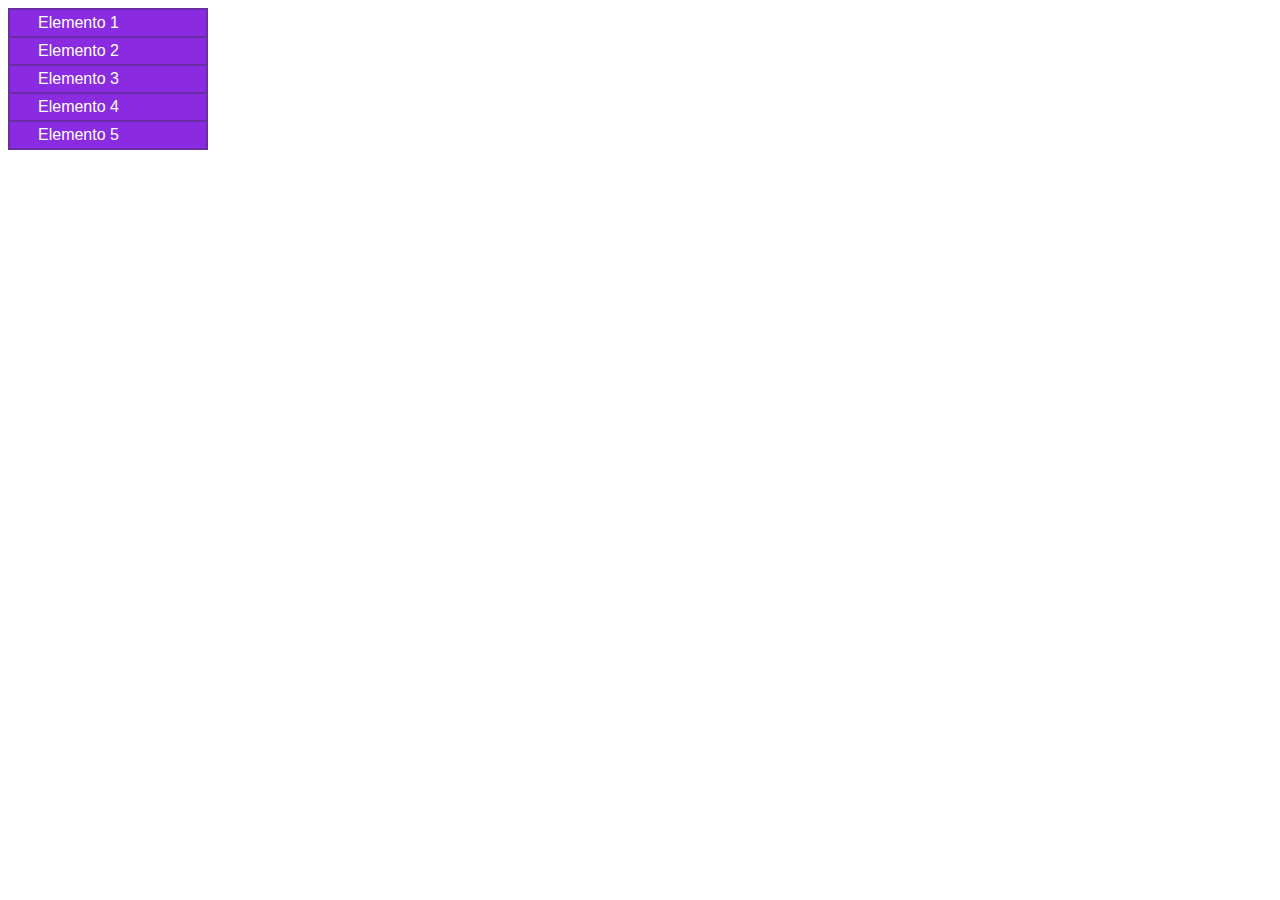
<file: index.html>
<!DOCTYPE html>
<html lang="es">
<head>
    <meta charset="UTF-8">
    <meta http-equiv="X-UA-Compatible" content="IE=edge">
    <meta name="viewport" content="width=device-width, initial-scale=1.0">
    <link rel="stylesheet" href="estilos.css">
    <title>Listado</title>
</head>
<body>
    <ul>
        <li>Elemento 1</li>
        <li>Elemento 2</li>
        <li>Elemento 3</li>
        <li>Elemento 4</li>
        <li>Elemento 5</li>
    </ul>
</body>
</html>
</file>
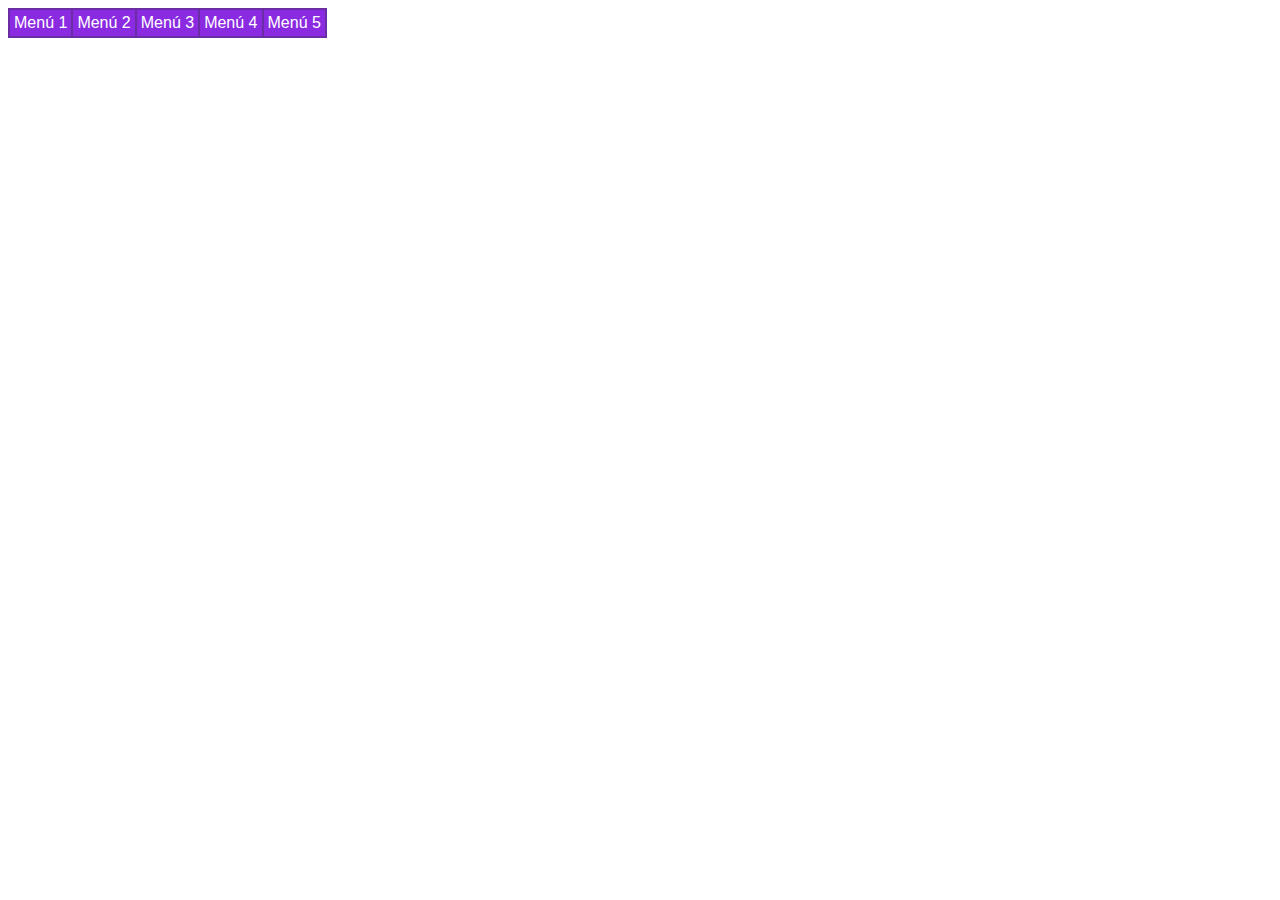
<file: menuResponsivo.html>
<!DOCTYPE html>
<html lang="es">
<head>
    <meta charset="UTF-8">
    <meta http-equiv="X-UA-Compatible" content="IE=edge">
    <meta name="viewport" content="width=device-width, initial-scale=1.0">
    <link rel="stylesheet" href="estilos.css">
    <title>Menú Responsivo</title>
</head>
<body>
    <ul class="menu">
        <li>Menú 1</li>
        <li>Menú 2</li>
        <li>Menú 3</li>
        <li>Menú 4</li>
        <li>Menú 5</li>
    </ul>
</body>
</html>
</file>
<file: estilos.css>
* {
    font-family: 'Segoe UI', Tahoma, Geneva, Verdana, sans-serif;
}

ul {
    width: 200px;
    list-style: none;
    margin: 0;
    padding: 0;
}

ul li {
    padding: 4px;
    padding-left: 14%;
    color: white;
    background-color: blueviolet;
    border-top: 2px solid rgb(107, 45, 164);
    border-right: 2px solid rgb(107, 45, 164);
    border-left: 2px solid rgb(107, 45, 164);
    transition: all 0.2s;
}
/* El símbolo "dos puntos" justo después de un elemento nos permite ser
más específicos para ciertos casos. Por ejemplo, si solo queremos afectar
al último elemento de una lista, la última columna o fila de una tabla, etc.. */
ul li:last-child {
    border-bottom: 2px solid rgb(107, 45, 164);
}

ul li:hover {
    cursor: pointer;
    background-color: rgb(165, 79, 245);
    font-size: 20px;
    transform: scale(1.1, 1.1);
}

ul.menu {
    clear: both;
    float: left;
    width: 100%;
    border: none;
}

ul.menu li {
    float: left;
    padding: 4px;
    border-top: 2px solid rgb(107, 45, 164);
    border-bottom: 2px solid rgb(107, 45, 164);
    border-left: 2px solid rgb(107, 45, 164);
    border-right: 0;
}

ul.menu li:last-child {
    border-right: 2px solid rgb(107, 45, 164);
}

@media screen and (max-width: 350px) {

    ul.menu {
        width: 200px;
        float: none;
        border-radius: 5px;
    }

    ul.menu li {
        float: none;
        border-bottom: none;
    }

    ul.menu li:first-child {
        border-top-left-radius: 5px;
        border-top-right-radius: 5px;
    }

    ul.menu li:last-child {
        border-bottom-left-radius: 5px;
        border-bottom-right-radius: 5px;
        border-bottom: 2px solid rgb(107, 45, 164);
    }

}
</file>
